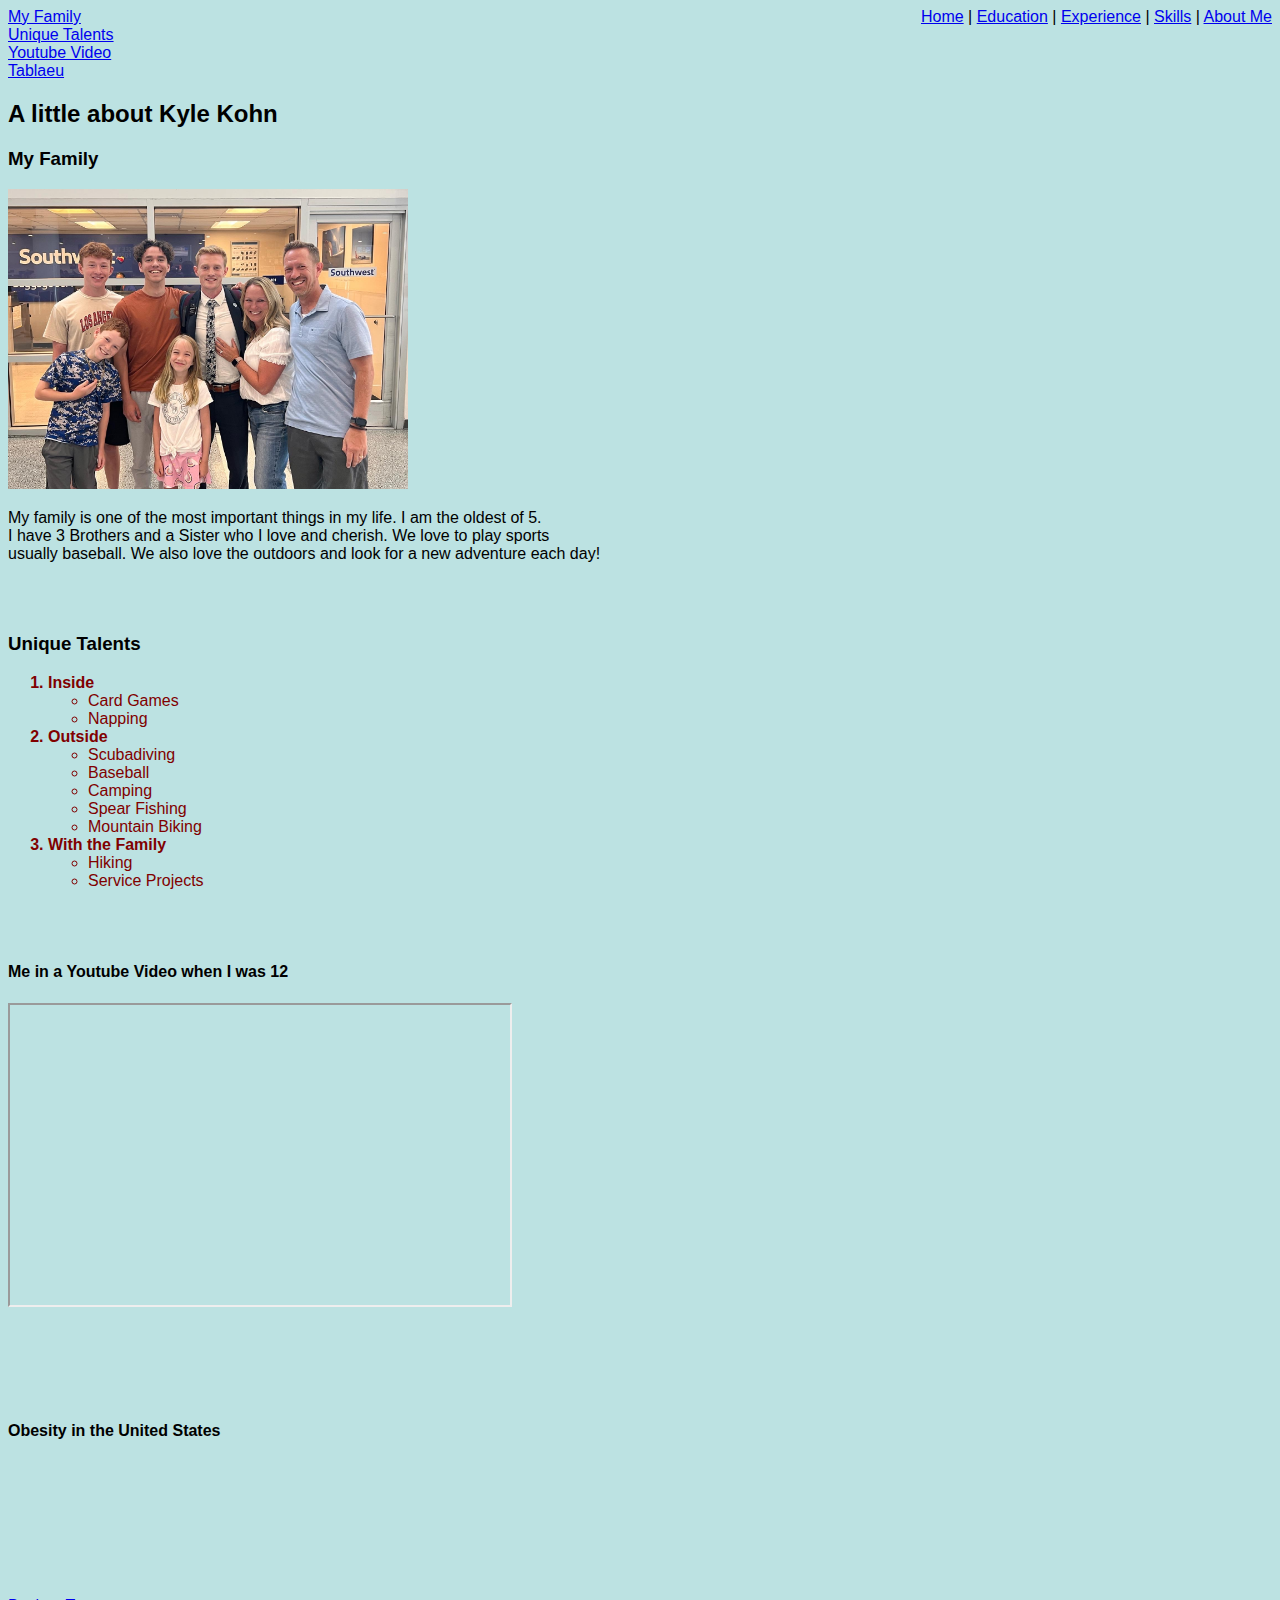
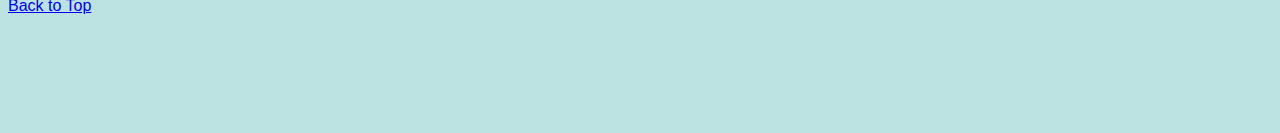
<file: aboutme.html>
<!DOCTYPE html>
<html lang="en">
    <head>
        <meta charset="UTF-8">
        <meta http-equiv="X-UA-Compatible" content="IE=edge">
        <meta name="viewport" content="width=device-width, initial-scale=1.0">
        <title>About Me</title>
        <link rel="stylesheet" type="text/css" href="layoutstyles.css">
    </head>

    <body class="body1">

        <div>
        <span class="subheader">
            <a href="index.html" id="top">Home</a> |
            <a href="education.html">Education</a> |
            <a href="experience.html">Experience</a> |
            <a href="skills.html">Skills</a> |
            <a href="aboutme.html"> About Me</a>
        </span>
        </div>

        <div>
            <a href ="#fam">My Family</a> <br>
            <a href ="#tal">Unique Talents</a> <br>
            <a href ="#vid">Youtube Video</a> <br>
            <a href ="#tab">Tablaeu</a> <br>
        </div>

        <div>
            <h2>A little about Kyle Kohn</h2>

            <h3 id="#fam">My Family</h3>
            <img src="images/Family.JPG" height = "300" alt = "What a great family">

            <p>My family is one of the most important things in my life. I am the oldest of 5. <br>
                    I have 3 Brothers and a Sister who I love and cherish. We love to play sports <br>
                    usually baseball. We also love the outdoors and look for a new adventure each day!</p>
            <br>
            <br>
                
            <H3 id="tal">Unique Talents</H3>
                <ol>
                    <li class="listheading">Inside
                        <ul>
                            <li class="listpoints">Card Games</li>
                            <li class="listpoints">Napping</li>
                        </ul>
                    </li>

                    <li class="listheading">Outside
                        <ul>
                            <li class="listpoints">Scubadiving</li>
                            <li class="listpoints">Baseball</li>
                            <li class="listpoints">Camping</li>
                            <li class="listpoints">Spear Fishing</li>
                            <li class="listpoints">Mountain Biking</li>
                        </ul>
                    </li>

                    <li class="listheading">With the Family
                        <ul>
                            <li class="listpoints">Hiking</li>
                            <li class="listpoints">Service Projects</li>
                        </ul>
                    </li>
                </ol>
            <br>
            <br>

            <h4 id="vid">Me in a Youtube Video when I was 12</h4>
            <iframe height="300" width="500" src="https://www.youtube.com/embed/uywFTpOPCR8"></iframe>
            <br>
            <br>
            <br>
            <br>
            <br>
            <br>
        </div>
            
        <div>
            <h4 id="tab">Obesity in the United States</h4>
            
            <div class='tableauPlaceholder' id='viz1681973125965' style='position: relative'>
                <noscript>
                    <a href='#'>
                        <img alt='Is Your County Obese? Select your county to see how it compares with other counties in the country' 
                        src='https:&#47;&#47;public.tableau.com&#47;static&#47;images&#47;Ky&#47;KyleKohnObesity&#47;Obesity&#47;1_rss.png' style='border: none' />
                    </a>
                </noscript>
                <object class='tableauViz'  style='display:none;'>
                    <param name='host_url' value='https%3A%2F%2Fpublic.tableau.com%2F' /> 
                    <param name='embed_code_version' value='3'/> 
                    <param name='site_root' value='' />
                    <param name='name' value='KyleKohnObesity&#47;Obesity'/>
                    <param name='tabs' value='no'/>
                    <param name='toolbar' value='yes'/>
                    <param name='static_image' 
                    value='https:&#47;&#47;public.tableau.com&#47;static&#47;images&#47;Ky&#47;KyleKohnObesity&#47;Obesity&#47;1.png' /> 
                    <param name='animate_transition' value='yes'/>
                    <param name='display_static_image' value='yes'/>
                    <param name='display_spinner' value='yes'/>
                    <param name='display_overlay' value='yes'/>
                    <param name='display_count' value='yes'/>
                    <param name='language' value='en-US'/>
                    <param name='filter' value='publish=yes'/>
                </object>
            </div>      
                
            <script type='text/javascript'>                    
                var divElement = document.getElementById('viz1681973125965');                    
                var vizElement = divElement.getElementsByTagName('object')[0];                    
                if ( divElement.offsetWidth > 800 ) { 
                    vizElement.style.width='100%';
                    vizElement.style.height=(divElement.offsetWidth*0.75)+'px';
                } else if ( divElement.offsetWidth > 500 ) { 
                    vizElement.style.width='100%';
                    vizElement.style.height=(divElement.offsetWidth*0.75)+'px';
                } else { 
                        vizElement.style.width='100%';
                    vizElement.style.height='827px';}                     
                var scriptElement = document.createElement('script');                    
                scriptElement.src = 'https://public.tableau.com/javascripts/api/viz_v1.js';                    
                vizElement.parentNode.insertBefore(scriptElement, vizElement);                
            </script>
        
            <p>&nbsp;</p>
            <p>&nbsp;</p>
            <p>&nbsp;</p>
            <p>&nbsp;</p>
            <a href = "#top"> Back to Top </a> 
            <p>&nbsp;</p>
            <p>&nbsp;</p>
            <p>&nbsp;</p>
        </div>

    </body>
</html>
</file>
<file: layoutstyles.css>
.subheader {
    float: right;
}

.body1 {
    font-family: Verdana, Geneva, Tahoma, sans-serif;
    background-color: rgb(188, 226, 226);
}


.bold {font-weight: bold;}

.normal {font-weight: normal;}

.listheading {
    font-weight: bold;
    color: maroon
}

.listpoints {
    font-weight: normal;
    color: maroon
}
</file>
